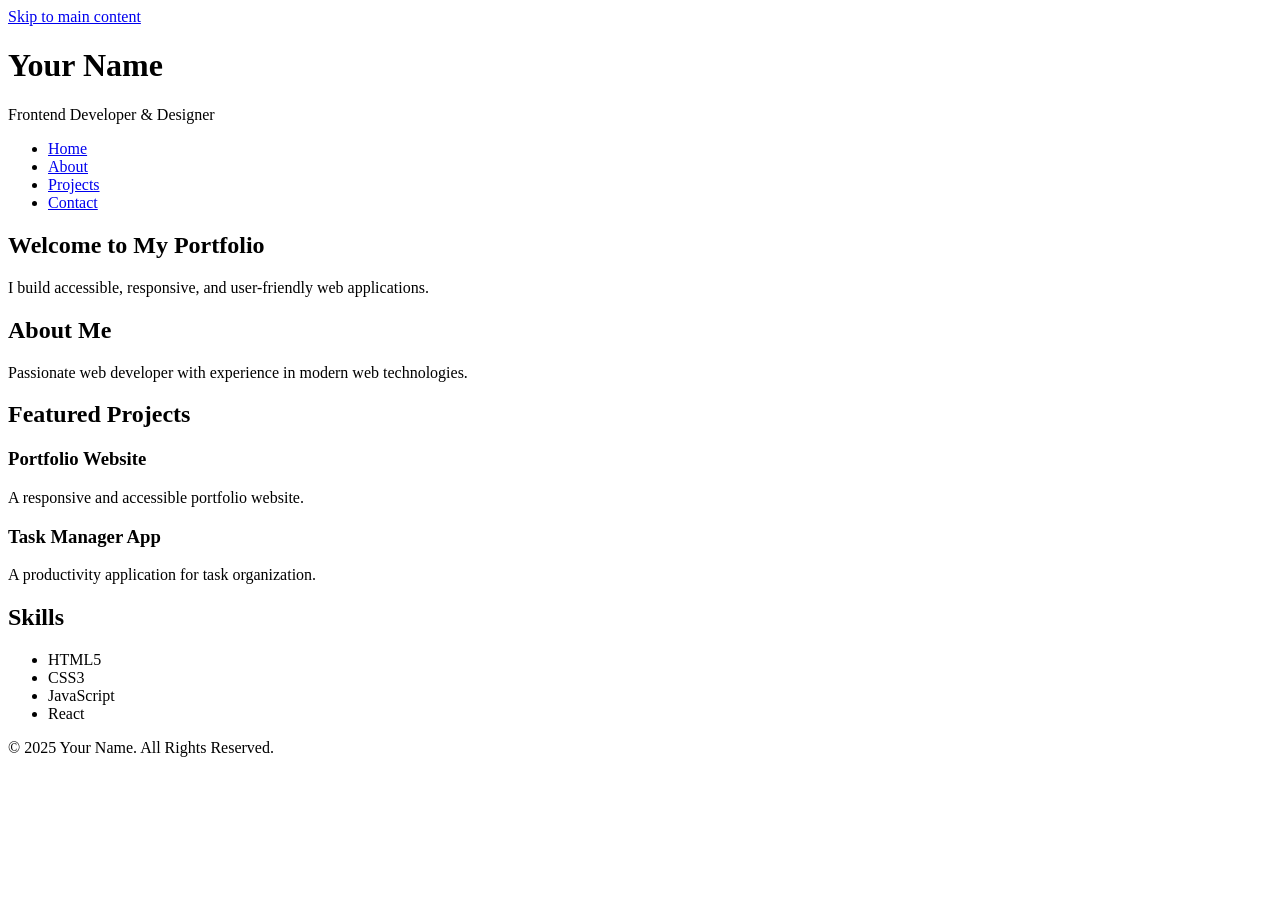
<file: index.html>
<!DOCTYPE html>
<html lang="en">
<head>
    <meta charset="UTF-8">
    <meta name="description" content="Personal Portfolio Website showcasing projects, skills, and contact information.">
    <meta name="keywords" content="Portfolio, Web Developer, HTML5, CSS3, Accessibility">
    <meta name="author" content="Your Name">
    <meta name="viewport" content="width=device-width, initial-scale=1.0">
    <title>Your Name | Portfolio</title>
</head>
<body>

    <!-- Skip Navigation Link -->
    <a href="#main-content" class="skip-link">Skip to main content</a>

    <!-- Header -->
    <header>
        <h1>Your Name</h1>
        <p>Frontend Developer & Designer</p>

        <!-- Navigation -->
        <nav aria-label="Main Navigation">
            <ul>
                <li><a href="index.html" aria-current="page">Home</a></li>
                <li><a href="about.html">About</a></li>
                <li><a href="projects.html">Projects</a></li>
                <li><a href="contact.html">Contact</a></li>
            </ul>
        </nav>
    </header>

    <!-- Main Content -->
    <main id="main-content">

        <!-- Hero Section -->
        <section aria-labelledby="hero-heading">
            <h2 id="hero-heading">Welcome to My Portfolio</h2>
            <p>
                I build accessible, responsive, and user-friendly web applications.
            </p>
        </section>

        <!-- About Preview -->
        <section aria-labelledby="about-heading">
            <h2 id="about-heading">About Me</h2>
            <article>
                <p>
                    Passionate web developer with experience in modern web technologies.
                </p>
            </article>
        </section>

        <!-- Featured Projects -->
        <section aria-labelledby="projects-heading">
            <h2 id="projects-heading">Featured Projects</h2>

            <article>
                <h3>Portfolio Website</h3>
                <p>A responsive and accessible portfolio website.</p>
            </article>

            <article>
                <h3>Task Manager App</h3>
                <p>A productivity application for task organization.</p>
            </article>
        </section>

        <!-- Aside -->
        <aside aria-labelledby="skills-heading">
            <h2 id="skills-heading">Skills</h2>
            <ul>
                <li>HTML5</li>
                <li>CSS3</li>
                <li>JavaScript</li>
                <li>React</li>
            </ul>
        </aside>

    </main>

    <!-- Footer -->
    <footer>
        <p>&copy; 2025 Your Name. All Rights Reserved.</p>
    </footer>

</body>
</html>
</file>
